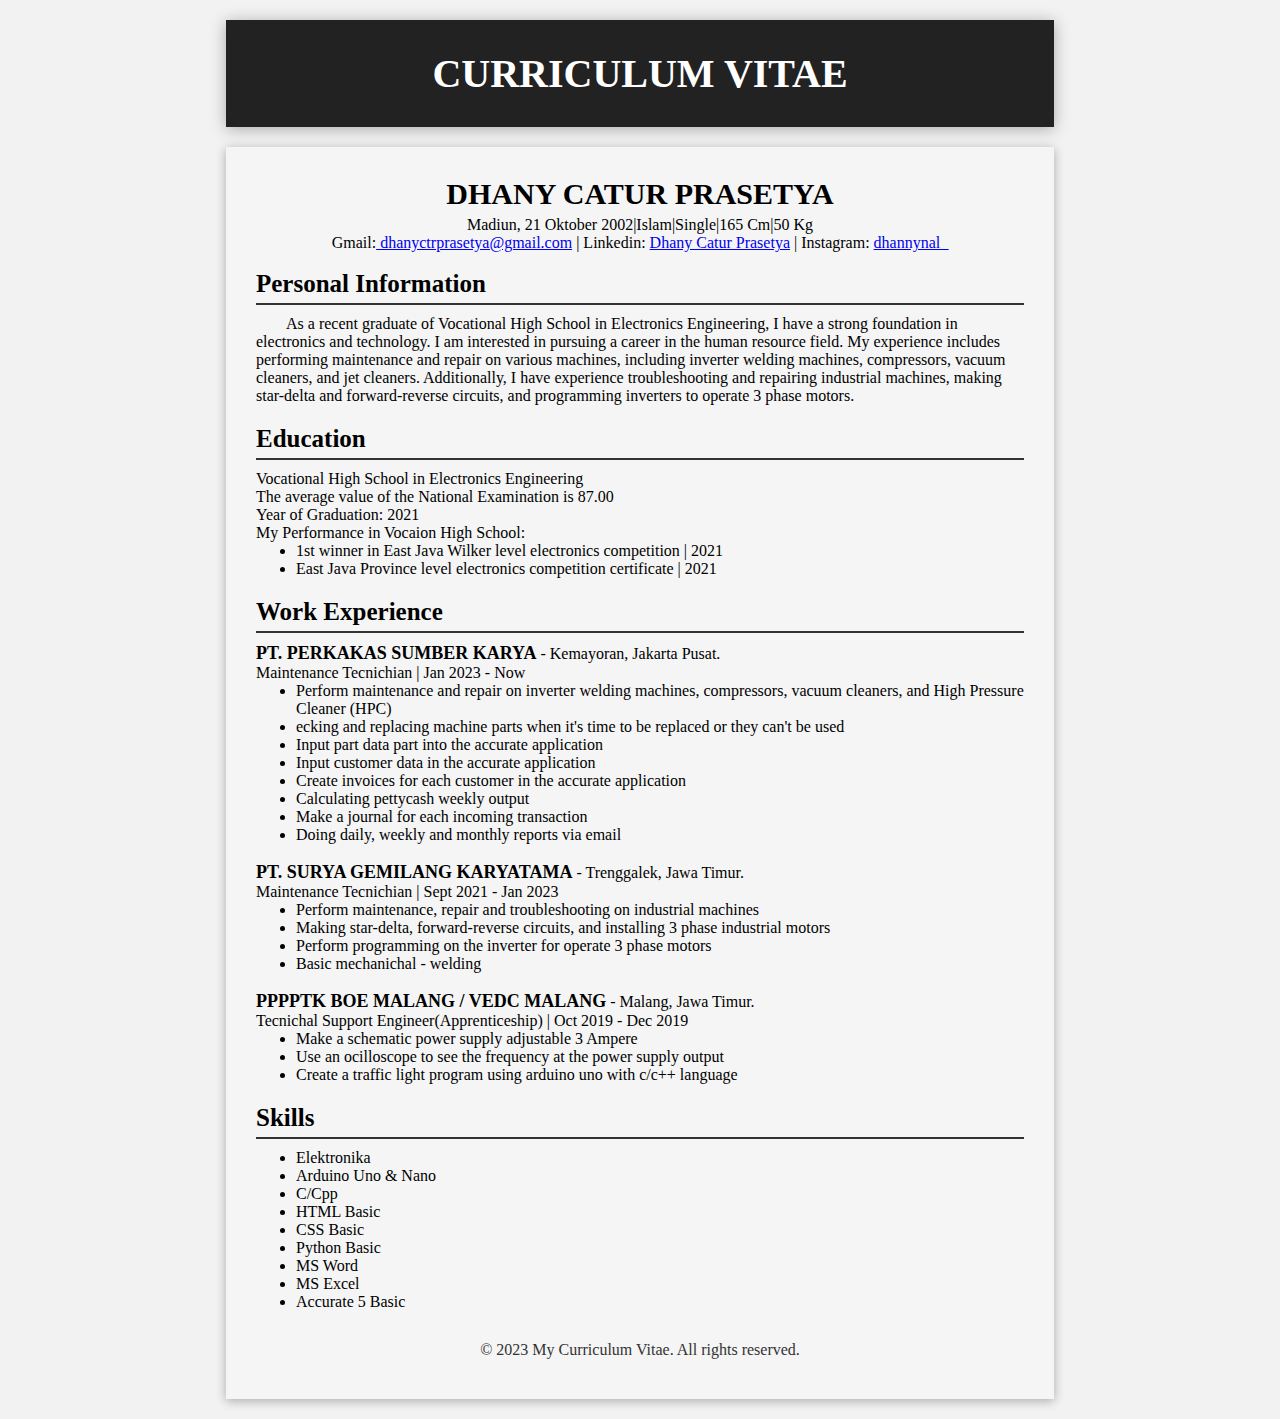
<file: mycv/index.html>
<!--
         /////////      //          //
         //              //        //
         //               //      //
         //                //    //
         //                //   //
         //                 // //
         /////////    //    ////
-->
<!DOCTYPE html>
<html>
<head>
    <title>Curriculum Vitae</title>
    <meta charset="UTF-8">
    <meta name="viewport" content="width=device-width, initial-scale=1.0">
    <style>
        /*--------------style css------------------*/
        body {
            font-family: Times New Roman;
            margin: 0;
            padding: 0;
            background-color: #f2f2f2;
        }
        header {
            max-width: 768px;
            margin: 20px auto;
            padding: 30px;
            text-align: center;
            color: #fff;
            background-color: #222;
            box-shadow: 0 2px 15px rgba(0, 0, 0, 0.3);
        }

        main {
            max-width: 768px;
            margin: 20px auto;
            padding: 30px;
            background-color: #f5f5f5;
            box-shadow: 0 2px 10px rgba(0, 0, 0, 0.3);
        }

        section {
            margin-bottom: 20px;
        }
        h1 {
            margin: 0;
            font-size: 40px;
        }

        h2 {
            margin: 0;
            font-size: 30px;
            padding-bottom: 5px;
            margin-bottom: 0;
            text-align: center;
        }

        h3 {
            margin: 0;
            font-size: 25px;
            border-bottom: 2px solid #333;
            padding-bottom: 5px;
            margin-bottom: 10px;
        }

        ul {
            margin: 0;
            padding-left: 40px;
            font-size: 16px;
        }

        b {
            margin: 0;
            font-size: 18px;
        }

        p {
            margin: 0;
            font-size: 16px;
        }
        footer {

            color: #333;
            padding: 10px;
            text-align: center;
        }



        .hidden {
            display: none;
        }

        /*-----------style responsive css-----------*/
@media only screen
        and (max-width: 320px-425px) {
            body {
                margin: 0;
                padding: 0;
            }
            header {
                margin: 10px auto;
                padding: 10px;
            }
            main {
                margin: 10 auto;
                padding: 10px;
            }
            h1 {
                margin: 0;
                font-size: 30px;
            }
            h2 {
                margin: 0;
                font-size: 25px;
                padding-bottom: 2px;
                margin-bottom: 0;
            }
            h3 {
                margin: 0;
                font-size: 20px;
                border-bottom: 1px solid #333;
                padding-bottom: 2px;
                margin-bottom: 4px;
            }
            ul {
                margin: 0;
                padding-left: 30px;
                font-size: 16px;
            }
            b {
                margin: 0;
                font-size: 16px;
            }
            p {
                margin: 0;
                font-size: 16px;
            }
            section {
                margin-bottom: 10px;
            }
        }
    </style>
</head>
<body>
    <header>
        <h1>CURRICULUM VITAE</h1>
    </header>
    <main>

        <h2>DHANY CATUR PRASETYA</h2>
        <center><p>
            Madiun, 21 Oktober 2002|Islam|Single|165 Cm|50 Kg<br>
            Gmail:<a href="mailto:dhanyctrprasetya@gmail.com"> dhanyctrprasetya@gmail.com</a>
            | Linkedin: <a href="https://www.linkedin.com/in/dhany-catur-prasetya-224114263"> Dhany Catur Prasetya</a>
            | Instagram: <a href="https://instagram.com/dhannynal_?igshid=MzNlNGNkZWQ4Mg=="> dhannynal_</a>
        </p>
        </center></br>

    <section>
        <h3>Personal Information</h3>
        <p style="text-indent: 30px;">
            As a recent graduate of Vocational High School in Electronics Engineering, I have a strong foundation in electronics and technology. I am interested in pursuing a career in the human resource field. My experience includes performing maintenance and repair on various machines, including inverter welding machines, compressors, vacuum cleaners, and jet cleaners. Additionally, I have experience troubleshooting and repairing industrial machines, making star-delta and forward-reverse circuits, and programming inverters to operate 3 phase motors.
        </p>
    </section>
    <section>
        <h3>Education</h3>
        <p>
            Vocational High School in Electronics Engineering<br>
            The average value of the National Examination is 87.00<br>
            Year of Graduation: 2021<br>
            My Performance in Vocaion High School:<br>

            <ul>
                <li>1st winner in East Java Wilker level electronics competition | 2021
                    <li>East Java Province level electronics competition certificate | 2021</li>
                </ul>
            </p>
        </section>
        <section>
            <h3>Work Experience</h3>
            <p>
                <b>PT. PERKAKAS SUMBER KARYA</b> - Kemayoran, Jakarta Pusat.
                <br>
                Maintenance Tecnichian | Jan 2023 - Now<br>
                <ul>
                    <li>Perform maintenance and repair on inverter welding machines, compressors, vacuum cleaners, and High Pressure Cleaner (HPC)</li>
                        <li>ecking and replacing machine parts when it's time to be replaced or they can't be used</li>
                        <li>Input part data part into the accurate application</li>
                        <li>Input customer data in the accurate application</li>
                        <li>Create invoices for each customer in the accurate application</li>
                        <li>Calculating pettycash weekly output</li>
                        <li>Make a journal for each incoming transaction</li>
                        <li>Doing daily, weekly and monthly reports via email</li>
                </ul>
                    </p>
                    <br>
                    <p>
                        <b>PT. SURYA GEMILANG KARYATAMA</b> - Trenggalek, Jawa Timur.<br>
                        Maintenance Tecnichian | Sept 2021 - Jan 2023<br>
                        <ul>
                            <li>
                                Perform maintenance, repair and troubleshooting on industrial machines</li>
                            <li>
                                Making star-delta, forward-reverse circuits, and installing 3 phase industrial motors</li>
                            <li>
                                Perform programming on the inverter for operate 3 phase motors</li>
                            <li>
                                Basic mechanichal - welding
                            </li>
                        </ul>
                    </p>
                    <br>
                    <p>
                        <b>PPPPTK BOE MALANG / VEDC MALANG</b> - Malang, Jawa Timur.<br>
                        Tecnichal Support Engineer(Apprenticeship) | Oct 2019 - Dec 2019<br>
                        <ul>
                            <li>
                                Make a schematic power supply adjustable 3 Ampere</li>
                            <li>
                                Use an ocilloscope to see the frequency at the power supply output</li>
                            <li>
                                Create a traffic light program using arduino uno with c/c++ language
                            </li>
                        </ul>
                    </p>

                </section>
                <section>
                    <h3>Skills</h3>
                    <ul>
                        <li>Elektronika</li>
                        <li>Arduino Uno & Nano</li>
                        <li>C/Cpp</li>
                        <li>HTML Basic</li>
                        <li>CSS Basic</li>
                        <li>Python Basic</li>
                        <li>MS Word</li>
                        <li>MS Excel</li>
                        <li>Accurate 5 Basic</li>
                    </ul>

                </section>
                <footer>
                    <p>
                        &copy; 2023 My Curriculum Vitae. All rights reserved.
                    </p>
                </footer>

                <!--   <button id="toggleButton">Toggle Personal Information</button>
                                                                                        </main>

                                                                                        <script>
                                                                                            const toggleButton = document.getElementById('toggleButton');
                                                                                            const personalInfo = document.querySelectorAll('#name, #email, #phone');
                                                                                            let isHidden = false;

                                                                                            toggleButton.addEventListener('click', function() {
                                                                                                if (isHidden) {
                                                                                                    personalInfo.forEach(element => {
                                                                                                        element.classList.remove('hidden');
                                                                                                    });
                                                                                                    toggleButton.textContent = 'Hide Personal Information';
                                                                                                } else {
                                                                                                    personalInfo.forEach(element => {
                                                                                                        element.classList.add('hidden');
                                                                                                    });
                                                                                                    toggleButton.textContent = 'Show Personal Information';
                                                                                                }
                                                                                                isHidden = !isHidden;
                                                                                            }); -->
            </script>
        </body>
    </html>
</file>
